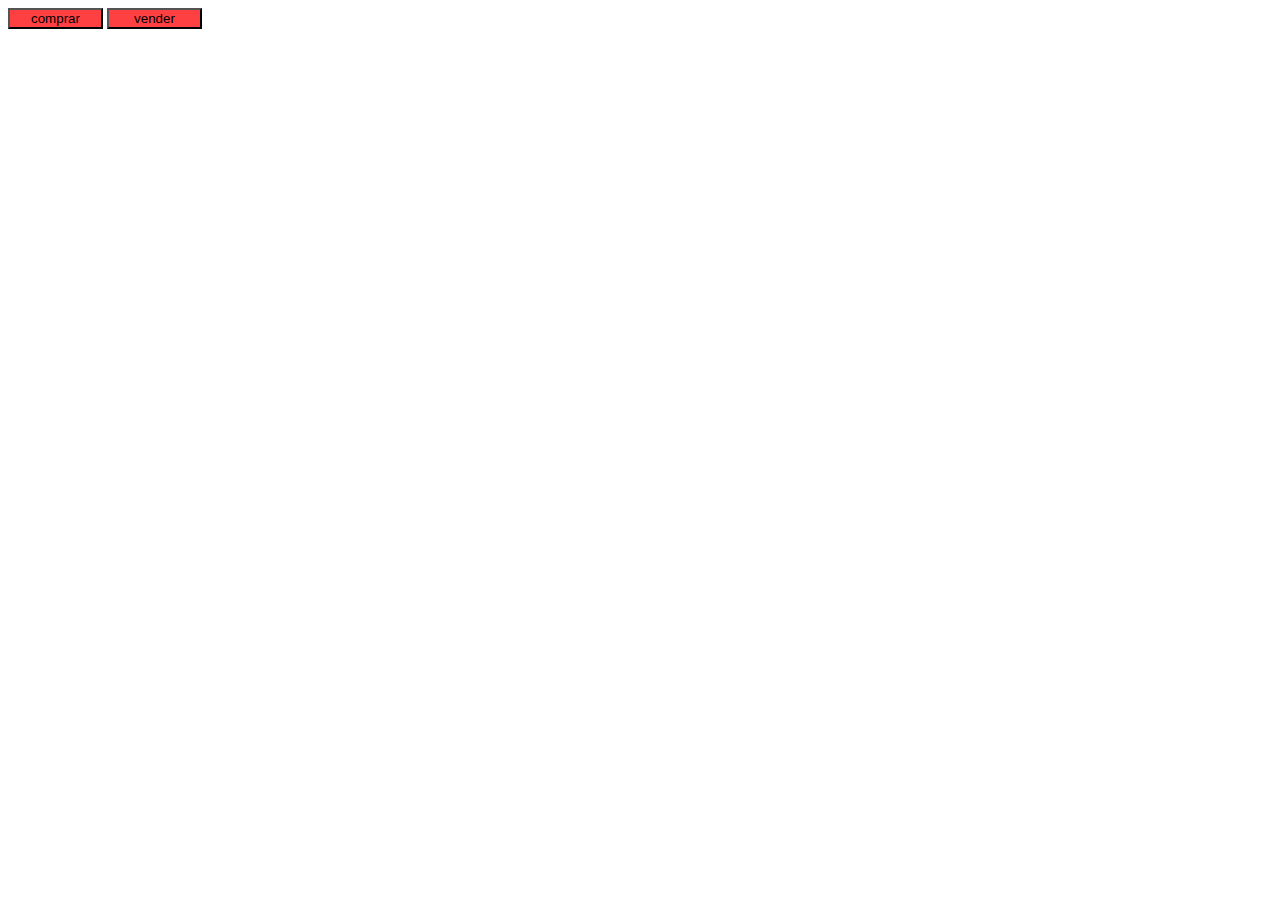
<file: aula 2/index.html>
<!DOCTYPE html>
<html lang="pt-br">
<head>
    <meta charset="UTF-8">
    <meta http-equiv="X-UA-Compatible" content="IE=edge">
    <meta name="viewport" content="width=device-width, initial-scale=1.0">
    <title>Variáveis</title>
    <link rel="stylesheet" href="./css/style.css">
</head>
<body>
    <button class="btn1">comprar</button>
    <button class="btn2">vender</button>
</body>
</html>
</file>
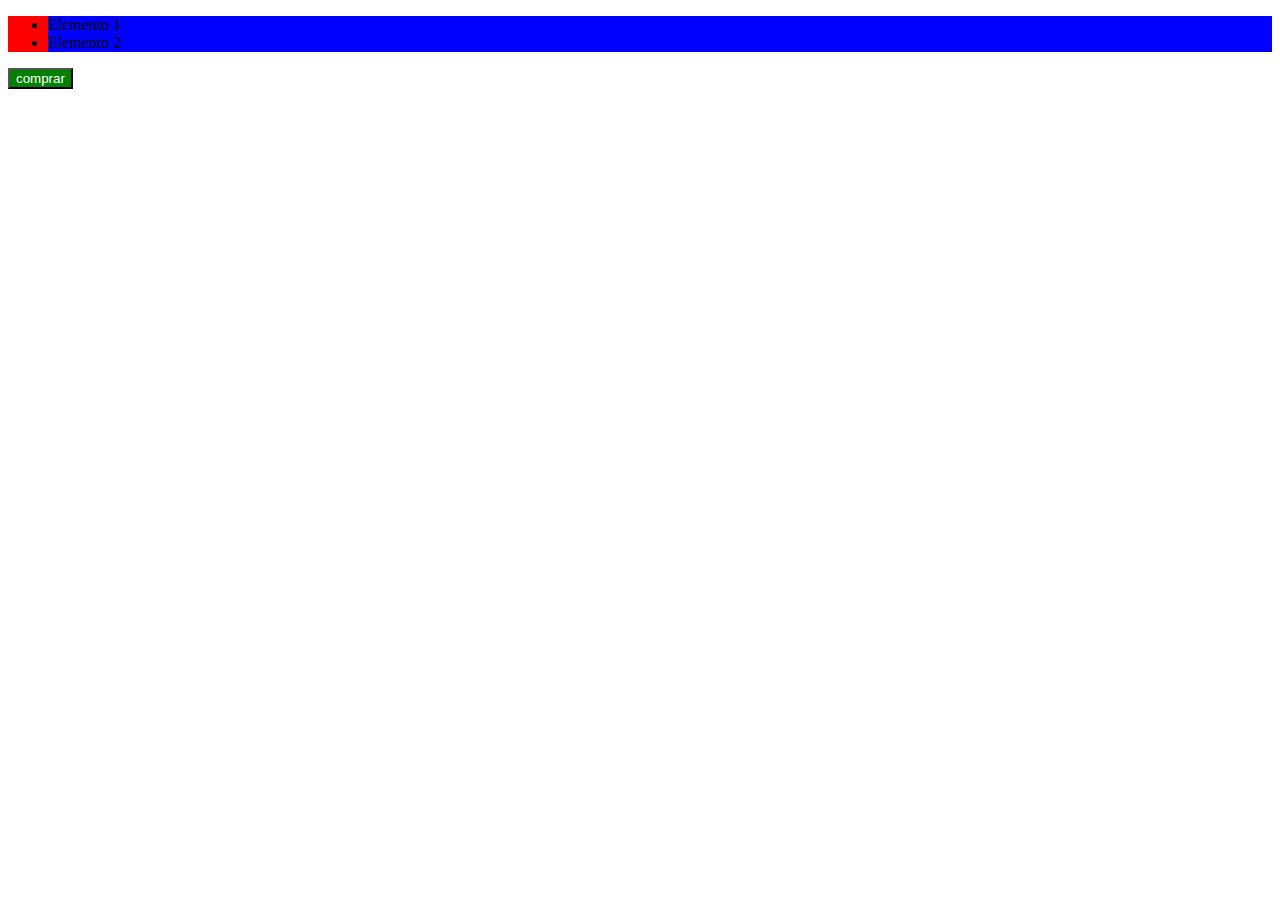
<file: aula3-nesting/index.html>
<!DOCTYPE html>
<html lang="en">
<head>
    <meta charset="UTF-8">
    <meta http-equiv="X-UA-Compatible" content="IE=edge">
    <meta name="viewport" content="width=device-width, initial-scale=1.0">
    <title>Nesting</title>
    <link rel="stylesheet" href="./css/style.css">
</head>
<body>
    <div class="classe1">
    <ul>
        <li>Elemento 1</li>
        <li>Elemento 2</li>
    </ul>
    <button>comprar</button>
    </div>
</body>
</html>
</file>
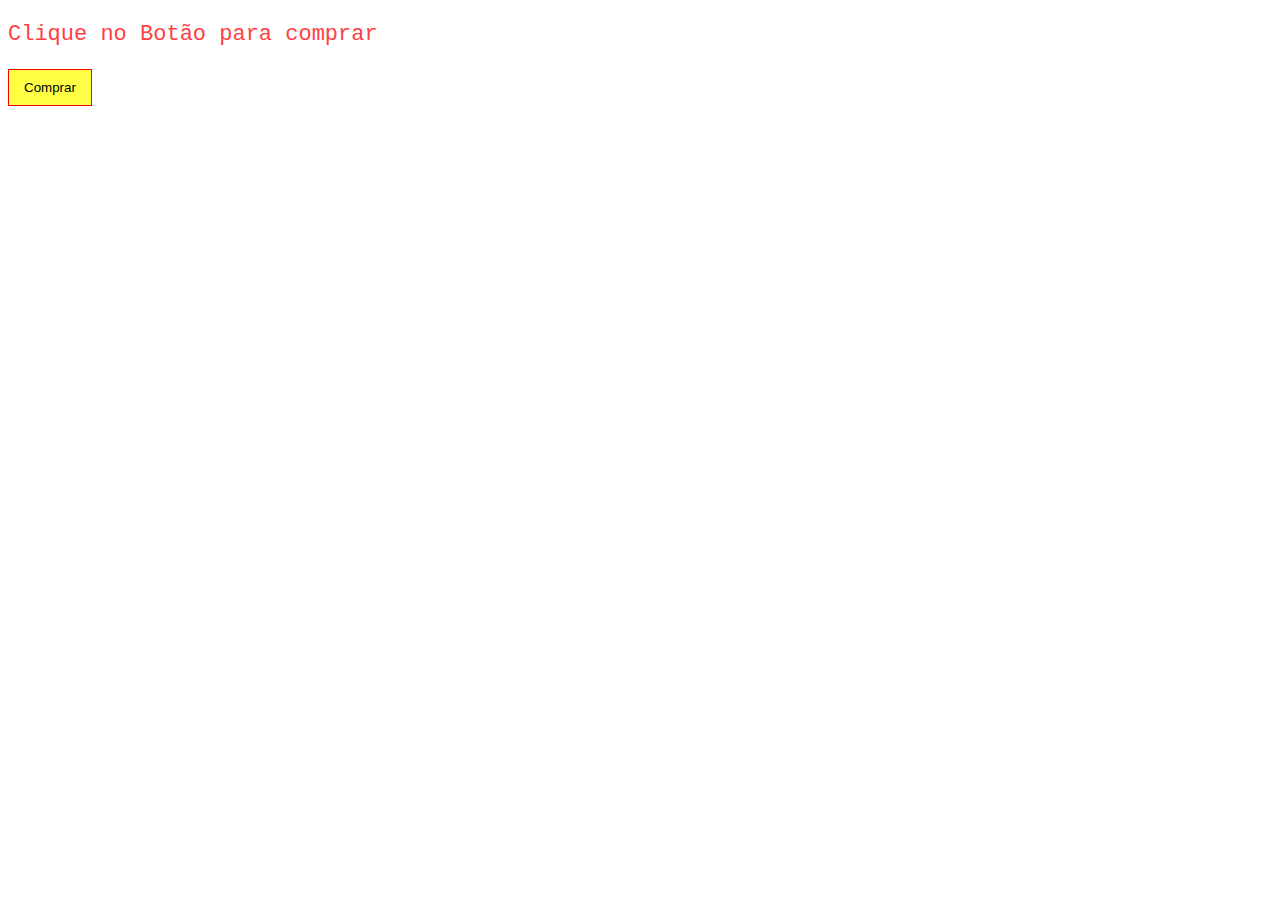
<file: aula4-imports/index.html>
<!DOCTYPE html>
<html lang="en">
<head>
    <meta charset="UTF-8">
    <meta http-equiv="X-UA-Compatible" content="IE=edge">
    <meta name="viewport" content="width=device-width, initial-scale=1.0">
    <title>Import</title>
    <link rel="stylesheet" href="./css/style.css">
</head>
<body>
    <p class="textbuy">Clique no Botão para comprar</p>
    <button class="btn">Comprar</button>
    
</body>
</html>
</file>
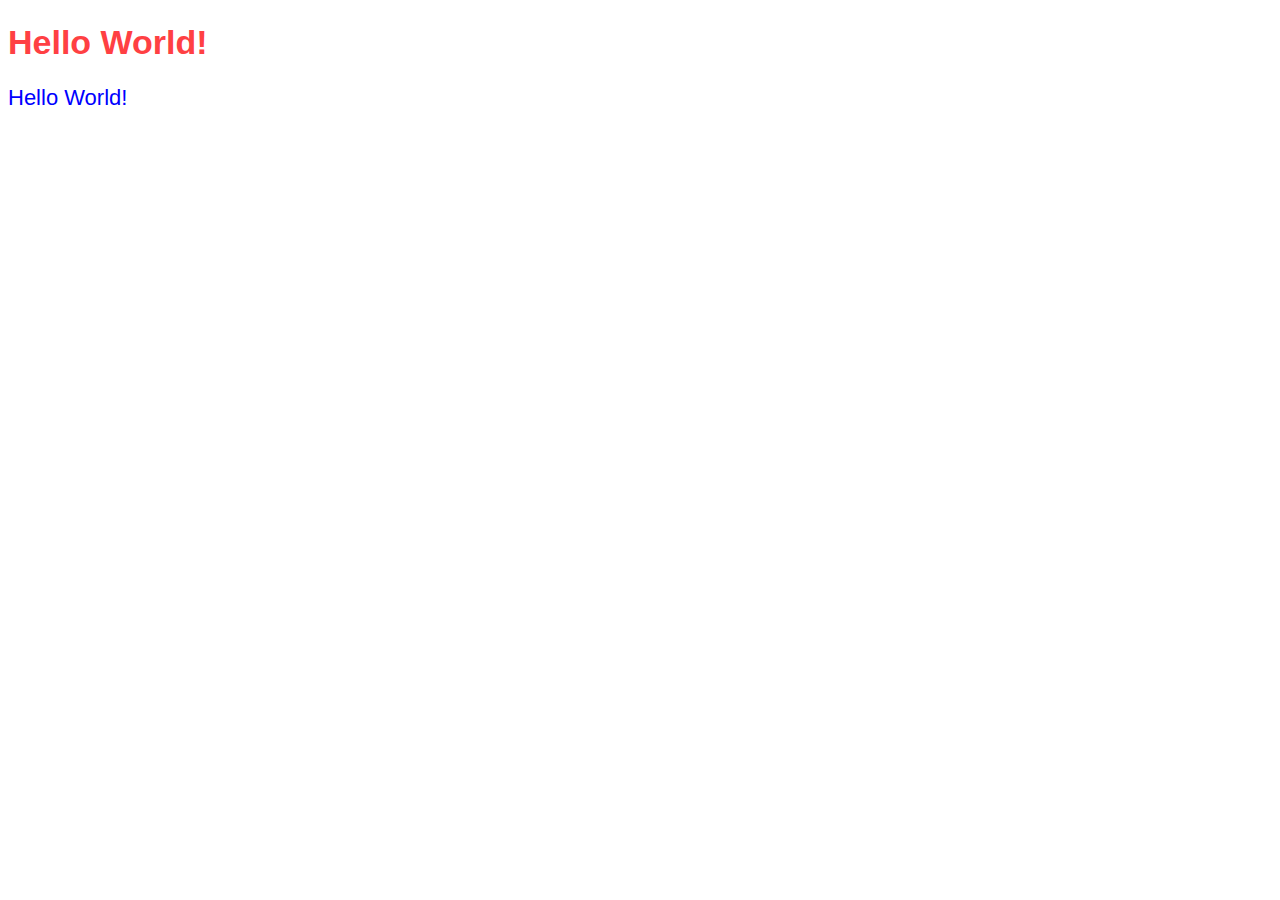
<file: aula5-mixin/index.html>
<!DOCTYPE html>
<html lang="en">
<head>
    <meta charset="UTF-8">
    <meta http-equiv="X-UA-Compatible" content="IE=edge">
    <meta name="viewport" content="width=device-width, initial-scale=1.0">
    <title>Mixin</title>
    <link rel="stylesheet" href="./css/style.css">
</head>
<body>
    <div class="texts">
        <h1>Hello World!</h1>
        <p>Hello World!</p>
    </div>
    
</body>
</html>
</file>
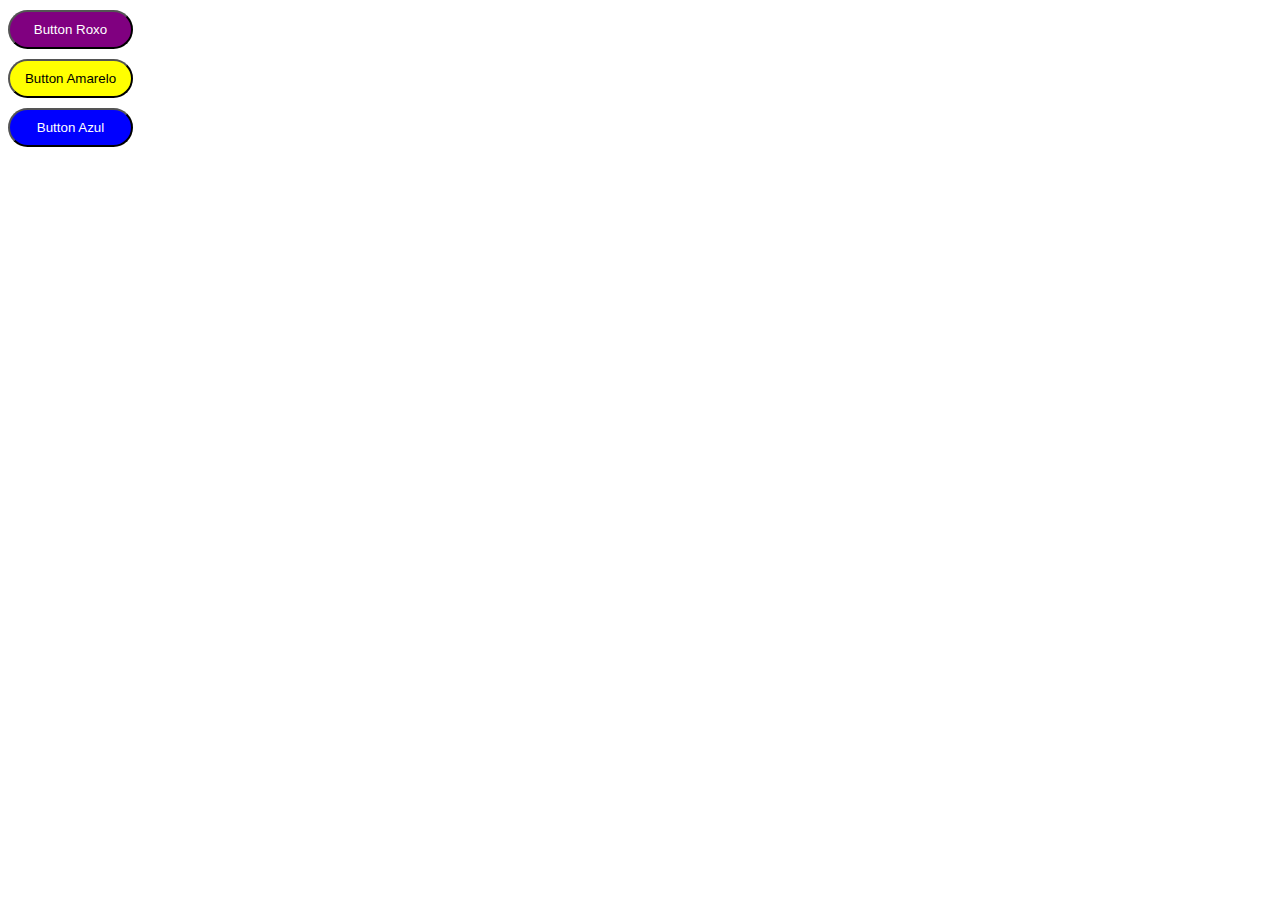
<file: aula6-herança/index.html>
<!DOCTYPE html>
<html lang="en">
<head>
    <meta charset="UTF-8">
    <meta http-equiv="X-UA-Compatible" content="IE=edge">
    <meta name="viewport" content="width=device-width, initial-scale=1.0">
    <title>Heranças e Extends</title>
    <link rel="stylesheet" href="./css/style.css">
</head>
<body>
    <button class="btn-roxo">Button Roxo</button>
    <button class="btn btn-amarelo">Button Amarelo</button>
    <button class="btn btn-azul">Button Azul</button>
</body>
</html>
</file>
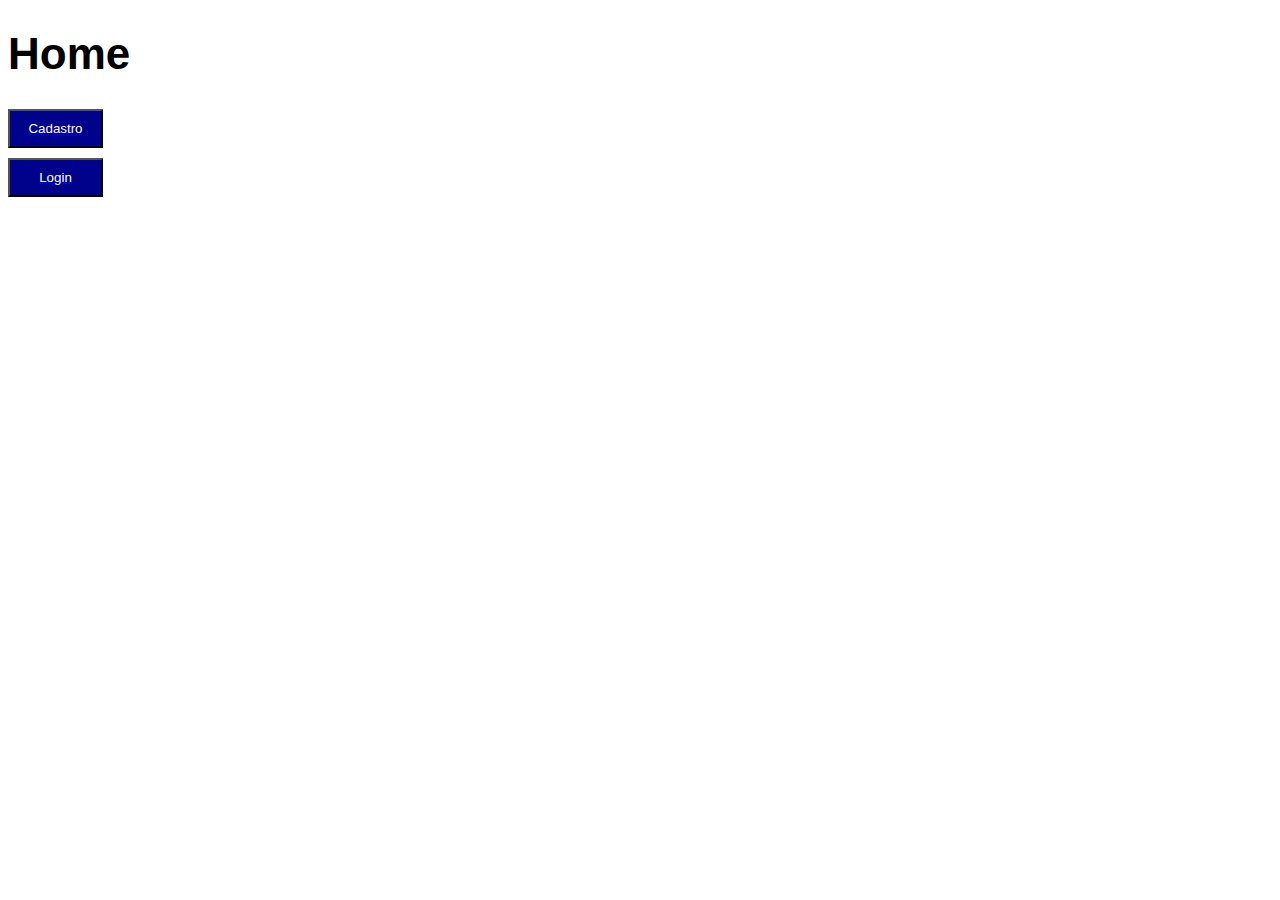
<file: aula7/index.html>
<!DOCTYPE html>
<html lang="en">
<head>
    <meta charset="UTF-8">
    <meta http-equiv="X-UA-Compatible" content="IE=edge">
    <meta name="viewport" content="width=device-width, initial-scale=1.0">
    <title>Home</title>
    <link rel="stylesheet" href="./css/style.css">
</head>
<body>
    <h1 id="title-home">Home</h1>
    <a href="./páginas-html/cadastro.html">
        <button class="btn">Cadastro</button>
    </a>

    <a href="./páginas-html/login.html">
        <button class="btn">Login</button>
    </a>
</body>
</html>
</file>
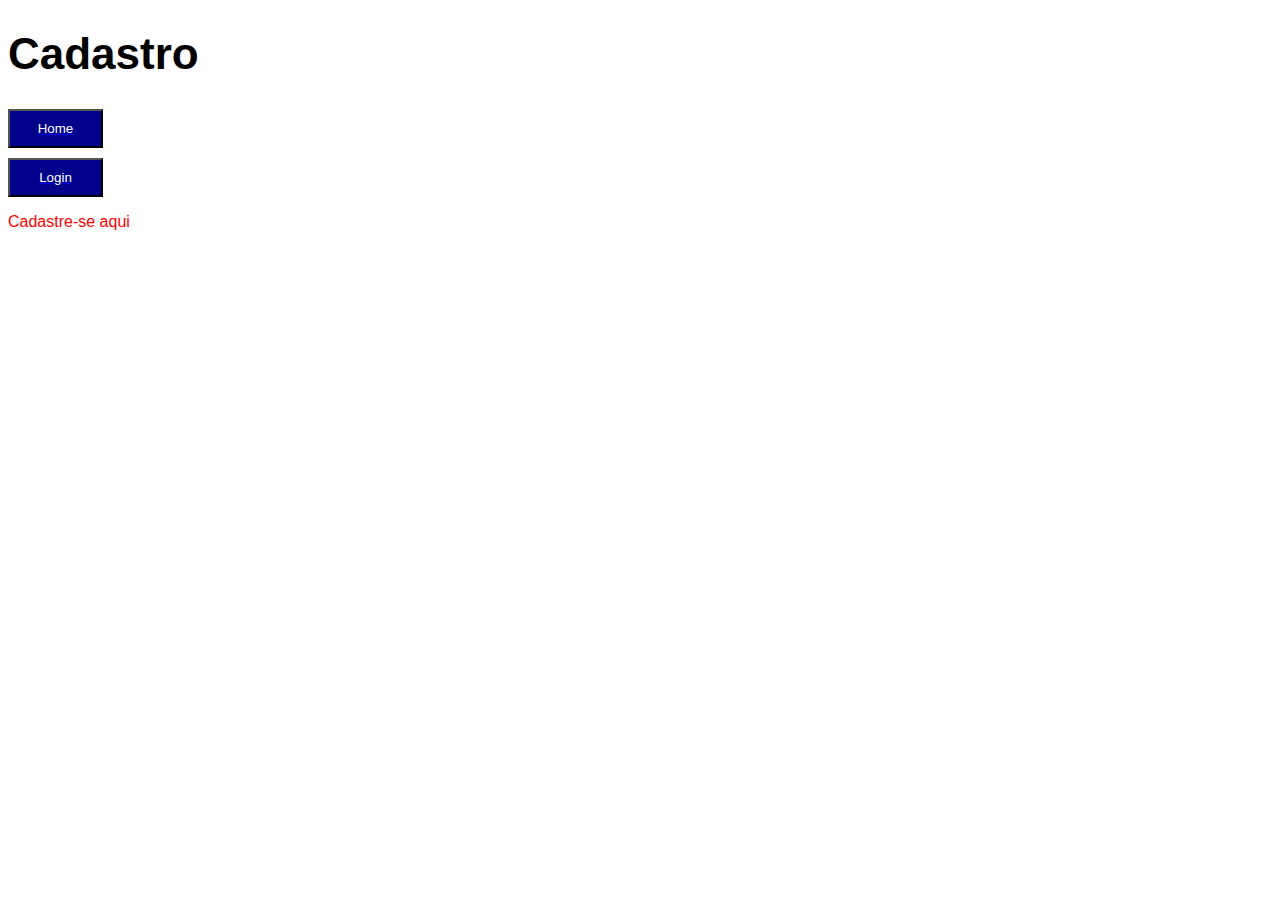
<file: aula7/páginas-html/cadastro.html>
<!DOCTYPE html>
<html lang="en">
<head>
    <meta charset="UTF-8">
    <meta http-equiv="X-UA-Compatible" content="IE=edge">
    <meta name="viewport" content="width=device-width, initial-scale=1.0">
    <title>Cadastro</title>
    <link rel="stylesheet" href="../css/style.css">
</head>
<body>
    <h1 id="title-home">Cadastro</h1>
    <a href="../index.html">
        <button class="btn">Home</button>
    </a>

    <a href="./login.html">
        <button class="btn">Login</button>
    </a>

    <p id="cadastro-text">Cadastre-se aqui</p>
</body>
</html>
</file>
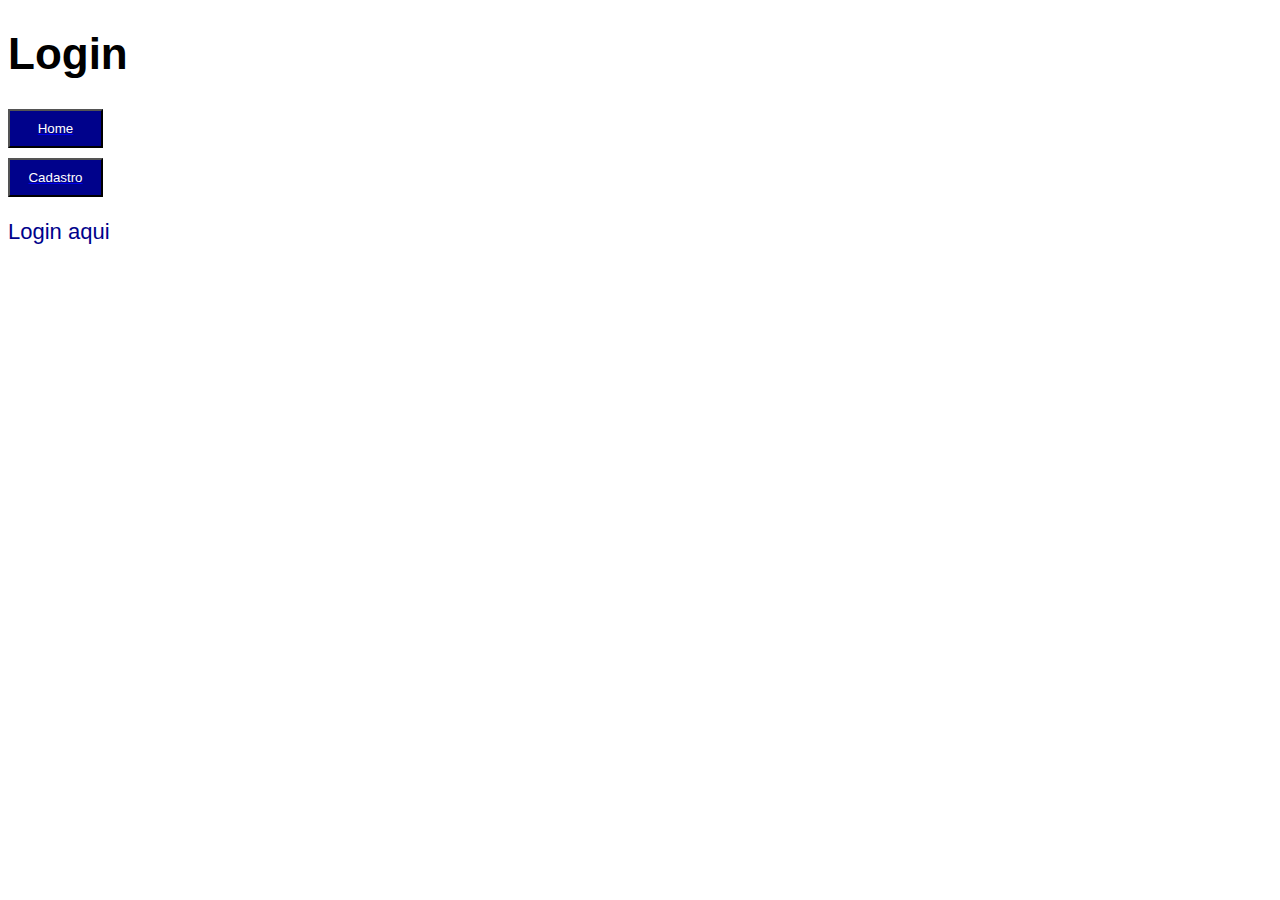
<file: aula7/páginas-html/login.html>
<!DOCTYPE html>
<html lang="en">
<head>
    <meta charset="UTF-8">
    <meta http-equiv="X-UA-Compatible" content="IE=edge">
    <meta name="viewport" content="width=device-width, initial-scale=1.0">
    <title>Login</title>
    <link rel="stylesheet" href="../css/style.css">
</head>
<body>
   <div class="container">
    <h1 id="title-home">Login</h1>
    <a href="../index.html">
        <button class="btn">Home</button>
    </a>

    <a href="./cadastro.html">
        <button class="btn">Cadastro</button>
    </a>

    <p>Login aqui</p>
   </div>
</body>
</html>
</file>
<file: aula 2/css/style.css>
.btn1 {
  width: 95px;
  background-color: #ff4043;
}

.btn2 {
  width: 95px;
  background-color: #ff4043;
}

/*# sourceMappingURL=style.css.map */
</file>
<file: aula3-nesting/css/style.css>
.classe1 ul {
  background-color: red;
}
.classe1 li {
  background-color: blue;
}
.classe1 button {
  background-color: green;
  color: white;
  cursor: pointer;
}
.classe1 button:hover {
  background-color: red;
  transition: 500ms;
}

/*# sourceMappingURL=style.css.map */
</file>
<file: aula4-imports/css/style.css>
.textbuy {
  font-size: 22px;
  font-family: "Courier New", Courier, monospace;
  color: #ff4043;
}

.btn {
  padding: 10px 15px;
  border: 1px solid red;
  background-color: #ff4;
}

/*# sourceMappingURL=style.css.map */
</file>
<file: aula5-mixin/css/style.css>
.texts h1 {
  color: #ff4043;
  font-size: 34px;
  font-family: Arial;
}
.texts p {
  color: blue;
  font-size: 22px;
  font-family: sans-serif;
}

/*# sourceMappingURL=style.css.map */
</file>
<file: aula6-herança/css/style.css>
.btn, .btn-roxo {
  width: 125px;
  padding: 10px 0px;
  border-radius: 20px;
  display: block;
  margin-top: 10px;
}
.btn.btn-amarelo, .btn-amarelo.btn-roxo {
  background-color: yellow;
}
.btn.btn-azul, .btn-azul.btn-roxo {
  background-color: blue;
  color: white;
}

.btn-roxo {
  background-color: purple;
  color: white;
}

/*# sourceMappingURL=style.css.map */
</file>
<file: aula7/css/style.css>
#title-home {
  font-size: 44px;
  font-family: sans-serif;
}

.btn {
  width: 95px;
  padding: 10px 0px;
  cursor: pointer;
  background-color: #00028b;
  color: white;
  display: block;
  margin-top: 10px;
}

#cadastro-text {
  color: red;
  font-size: 16px;
  font-family: sans-serif;
}

.container p {
  color: #00028b;
  font-size: 22px;
  font-family: Arial;
}

/*# sourceMappingURL=style.css.map */
</file>
